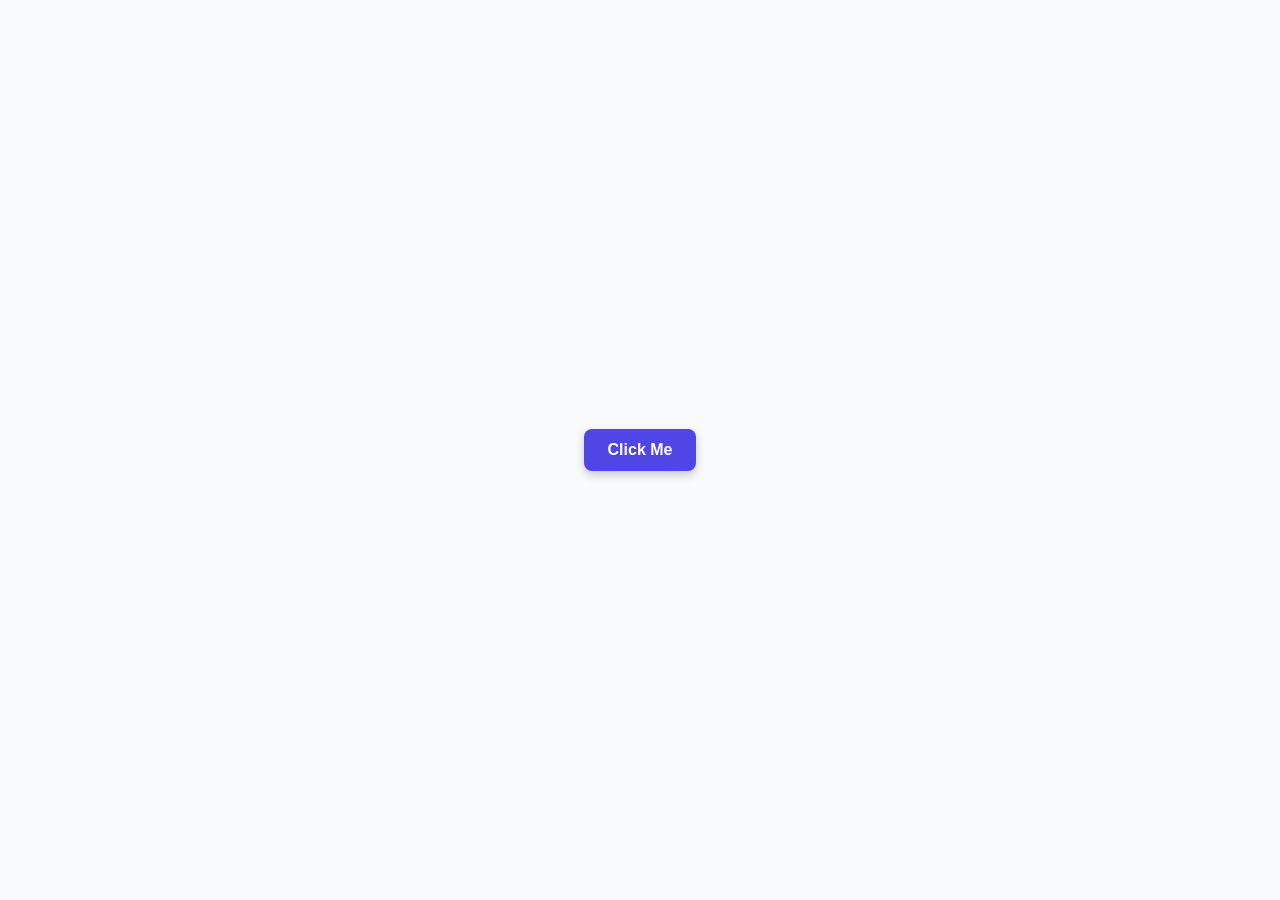
<file: splendid.html>
<!DOCTYPE html>
<html lang="en">
<head>
  <meta charset="UTF-8" />
  <meta name="viewport" content="width=device-width, initial-scale=1.0"/>
  <title>Splendid Button</title>
  <style>
    :root {
      --btn-bg: #4f46e5;
      --btn-bg-hover: #4338ca;
      --btn-bg-active: #3730a3;
      --btn-text: #ffffff;
      --btn-shadow: rgba(0, 0, 0, 0.2);
    }

    body {
      display: flex;
      justify-content: center;
      align-items: center;
      height: 100vh;
      margin: 0;
      background: #f9fafb;
      font-family: 'Segoe UI', Tahoma, Geneva, Verdana, sans-serif;
    }

    .splendid-btn {
      padding: 0.75em 1.5em;
      font-size: 1rem;
      font-weight: 600;
      color: var(--btn-text);
      background-color: var(--btn-bg);
      border: none;
      border-radius: 0.5rem;
      box-shadow: 0 4px 10px var(--btn-shadow);
      cursor: pointer;
      transition: background-color 0.3s ease, transform 0.2s ease, box-shadow 0.3s ease;
      position: relative;
      overflow: hidden;
    }

    .splendid-btn:hover {
      background-color: var(--btn-bg-hover);
      transform: scale(1.04);
      box-shadow: 0 6px 14px var(--btn-shadow);
    }

    .splendid-btn:active {
      background-color: var(--btn-bg-active);
      transform: scale(0.98);
    }

    .splendid-btn:focus {
      outline: 3px solid #c7d2fe;
      outline-offset: 3px;
    }

    @media (prefers-color-scheme: dark) {
      :root {
        --btn-bg: #6366f1;
        --btn-bg-hover: #818cf8;
        --btn-bg-active: #4f46e5;
        --btn-text: #f9fafb;
        --btn-shadow: rgba(0, 0, 0, 0.5);
      }

      body {
        background: #111827;
      }
    }
  </style>
</head>
<body>
  <button class="splendid-btn">Click Me</button>
</body>
</html>
</file>
